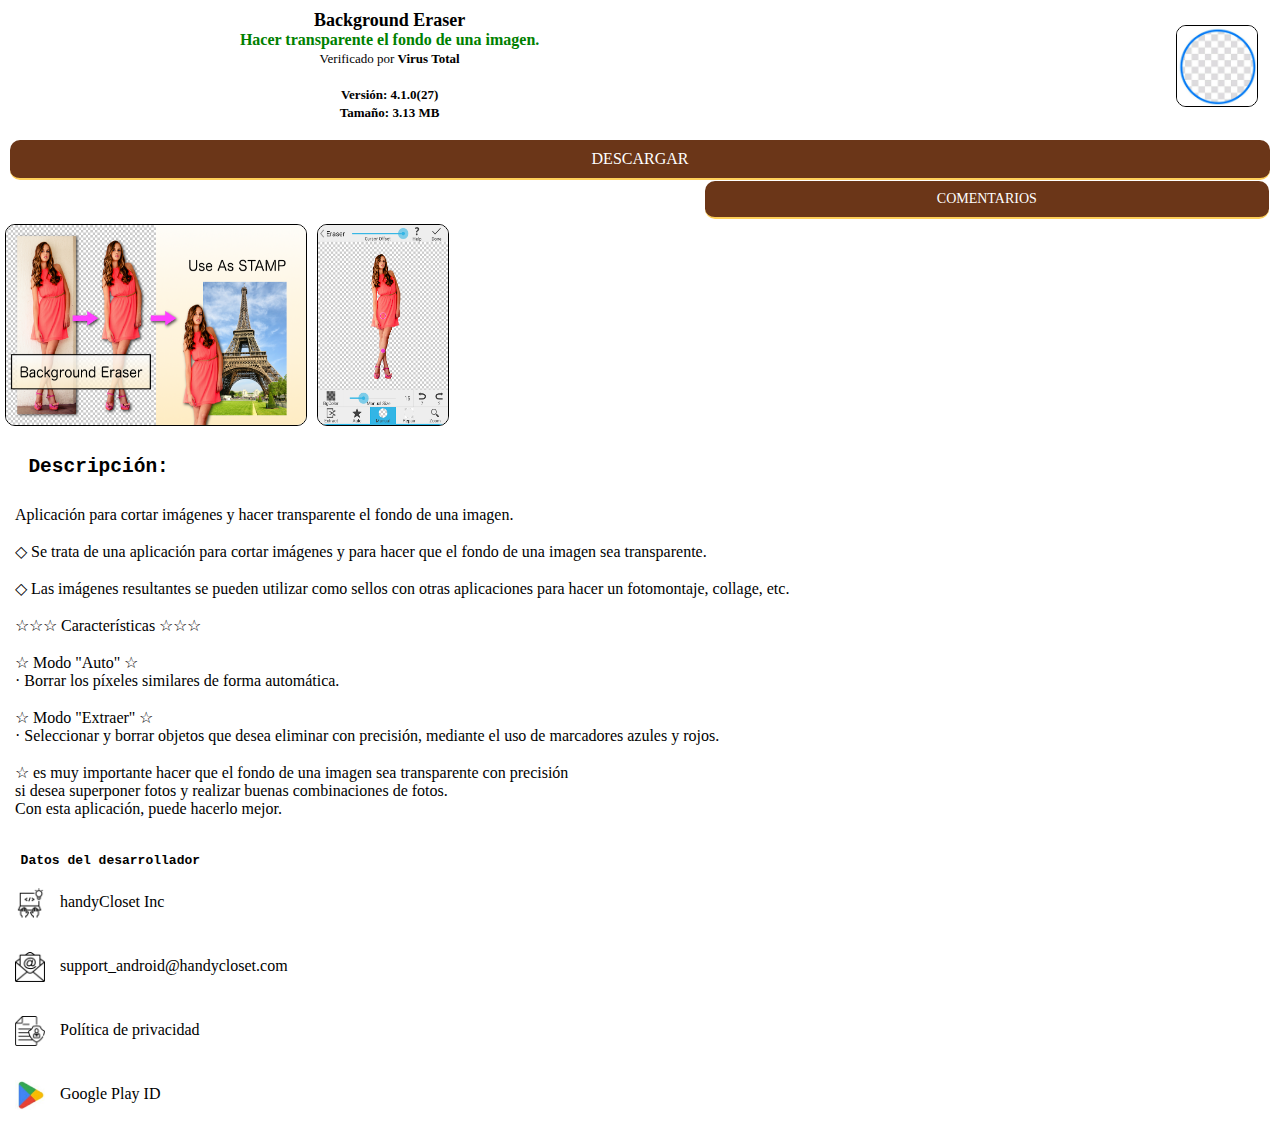
<file: index.html>
<!DOCTYPE html>
<head><title>developer</title>

<style>
*{padding: 0;
margin: 0px;
}

body{width:100%; height: 100%; background: #ffffff;}
  
 .section01{margin: 2px;  height: 150px; width:80%; }
.section01 img{ height: 12px; float: right;} 
  
.container{ text-align: center; margin: 2px;
height: 120px; width:100%;}

#section1{ text-align: center; margin: 15px;
width:100px; height: 100px; float: right; }
#section1 img{  border:  1px solid black;  border-radius: 10px;  text-align: center;}

  
#section2{margin: 10px;
width:59%; height: 98px;}

#section3 {border: 1px solid black;
width:59%; height: 40px; display: flex;  }

.nav{width:100%; height: 30px; text-align: center;}

.nav a{display: block; text-decoration: none;
    font-size: 16px; /* Tamaño de letra */
    text-transform: uppercase; /* Letras en mayúscula */
    background: #6B3618; /* Color de fondo */
    padding: 10px 15px; /* Relleno */
    margin: 10px;
    color: #FFD059; /* Color de texto */
    border-bottom: solid 2px #FFD059; /* Borde inferior */
    border-radius: 10px; color: #ffffff;  }

  #section03{
width:100%; height: 49px; display: flex;}
#section08{ width:10%;}
  
#section04{ width:50%; height: 49px; padding: 2px; 49px; float: right; margin: 5px; text-align: center;}

#section05{width:50%; height: 49px; float: right; margin: 10px; text-align: center;}
#section05 a{display: block; text-decoration: none;
    font-size: 14px; /* Tamaño de letra */
    text-transform: uppercase; /* Letras en mayúscula */
    background: #6B3618; /* Color de fondo */
    padding: 10px 15px; /* Relleno */
    margin: 1px;
    color: #FFD059; /* Color de texto */
    border-bottom: solid 2px #FFD059; /* Borde inferior */
    border-radius: 10px; color: #ffffff;  }

  
.main{   width:100%;  max-height: 220px;  display: flex; overflow-x: auto;}
#section6 img{ border: 1px solid black; border-radius: 10px; height: 200px; width: 130px;  display: flex;}
#section6{ margin: 5px; border-radius: 10px;  display: flex;}
#section66 img{ border: 1px solid black; border-radius: 10px; height: 200px; width: 300px;  display: flex;}
#section66{ margin: 5px; border-radius: 10px;  display: flex;}
#section6 video{ border: 1px solid black; border-radius: 10px; height: 200px; width: 300px;  display: flex;}

.footer{ width:90%; height: 100%; margin: 5px;  }
p{padding: 10px; }
  
.version{ width:90%; height: 40px; }
   
 

header1{display: flex; width:100%;}

.logo1{ padding: 15px; width:10px;}
.log1 { height 30px; width:30px; }
.log1 img{  height: 30px; width:30px;}


.nombre1{ padding: 20px; height 30px; width:100%;}
.nombre1 p{font-size: 12px; }
  
  header{ display: flex; height 60px; width:100%;}

.logo{ padding: 15px; width:70px;}
.log {height 60px; width:60px; text-align: center;}
.log img{border:1px solid black; border-radius: 10px; height: 60px; width:60px;}

.nombre{height 50px; width:100%;}
.nombre p{font-size: 12px; }

  
</style>
</head>
<body>
  
  
<div class="container">
  
<section id="section1"><img src="1.jpg" width="80"  height="80">
</section>

<section id="section2">
<center><font size="4"><b>Background Eraser</b></font><br> 
<font size="3" color="green"><b>Hacer transparente el fondo de una imagen.</b></font>
<br> <font size="2">Verificado por <b>Virus Total</b></font></center><br>
<font size="2"><b>Versión:  4.1.0(27)<br>
Tamaño:  3.13 MB</b></font>
</section>
  
</div>
  
<div class="nav"> 
<a href="banground_Android-life.apk" download="banground_Android-life" ><center>Descargar</center></a>
</div>
  

  
<section id="section03">
<div id="section08">
</div>
<div id="section04"><div class="rw-ui-container"></div>
</div>
<div id="section05"><a href="#comentarios" ><center>Comentarios</center></a> 
</div>
</section>
  
<div class="main">
<section id="section66">
<img src="2.webp" >
</section>
<section id="section6">
<img src="3.webp" >
</section>
</div>

<div class="footer">
<p><pre>
<h2>  Descripción:</h2></pre><br><p>Aplicación para cortar imágenes y hacer transparente el fondo de una imagen.<br><br>

◇ Se trata de una aplicación para cortar imágenes y para hacer que el fondo de una imagen sea transparente.<br><br>

◇ Las imágenes resultantes se pueden utilizar como sellos con otras aplicaciones para hacer un fotomontaje, collage, etc.<br><br>


☆☆☆ Características ☆☆☆<br><br>

☆ Modo "Auto" ☆<br>
· Borrar los píxeles similares de forma automática.<br><br>

☆ Modo "Extraer" ☆<br>
· Seleccionar y borrar objetos que desea eliminar con precisión, mediante el uso de marcadores azules y rojos.<br><br>

☆ es muy importante hacer que el fondo de una imagen sea transparente con precisión<br>
si desea superponer fotos y realizar buenas combinaciones de fotos.<br>

Con esta aplicación, puede hacerlo mejor.
</p>
</div>
  


<div class="footer">
<p><pre>
<h4>  Datos del desarrollador</h4></pre>
</div>

<header1>
<div class="logo1">
<div class="log1">
<img src=" desarrollador.png" >
</div>
</div>
<div class="nombre1">
handyCloset Inc
</div>
</header1>

<header1>
<div class="logo1">
<div class="log1">
<img src="email.png" >
</div>
</div>
<div class="nombre1">
support_android@handycloset.com
</div>
</header1>
  
<header1>
<div class="logo1">
<div class="log1">
<a href="https://privacy.handycloset.app/com.handycloset.android.eraser"><img src="privacidad.png" ></a>
</div>
</div>
<div class="nombre1">
Política de privacidad 
</div>
</header1> 
  
  
<header1>
<div class="logo1">
<div class="log1">
<a href=" https://play.google.com/store/apps/details?id=com.handycloset.android.eraser "><img src="play.jpg " ></a>
</div>
</div>
<div class="nombre1">
Google Play ID 
</div>
</header1> 
  
<div id="comentarios"></div>

  
 <script type="text/javascript">(function(d, t, e, m){
    
    // Async Rating-Widget initialization.
    window.RW_Async_Init = function(){
                
        RW.init({
            huid: "489636",
            uid: "5b4004c165e23233b1355674625abdce",
            source: "website",
            options: {
                "advanced": {
                    "layout": {
                        "align": {
                            "hor": "center",
                            "ver": "top"
                        }
                    },
                    "font": {
                        "size": "14px"
                    },
                    "text": {
                        "rateAwful": "No gusta "
                    }
                },
                "size": "medium",
                "lng": "es",
                "style": "oxygen",
                "isDummy": false
            } 
        });
        RW.render();
    };
        // Append Rating-Widget JavaScript library.
    var rw, s = d.getElementsByTagName(e)[0], id = "rw-js",
        l = d.location, ck = "Y" + t.getFullYear() + 
        "M" + t.getMonth() + "D" + t.getDate(), p = l.protocol,
        f = ((l.search.indexOf("DBG=") > -1) ? "" : ".min"),
        a = ("https:" == p ? "secure." + m + "js/" : "js." + m);
    if (d.getElementById(id)) return;              
    rw = d.createElement(e);
    rw.id = id; rw.async = true; rw.type = "text/javascript";
    rw.src = p + "//" + a + "external" + f + ".js?ck=" + ck;
    s.parentNode.insertBefore(rw, s);
    }(document, new Date(), "script", "rating-widget.com/"));</script> 
</body>
</html>
</file>
